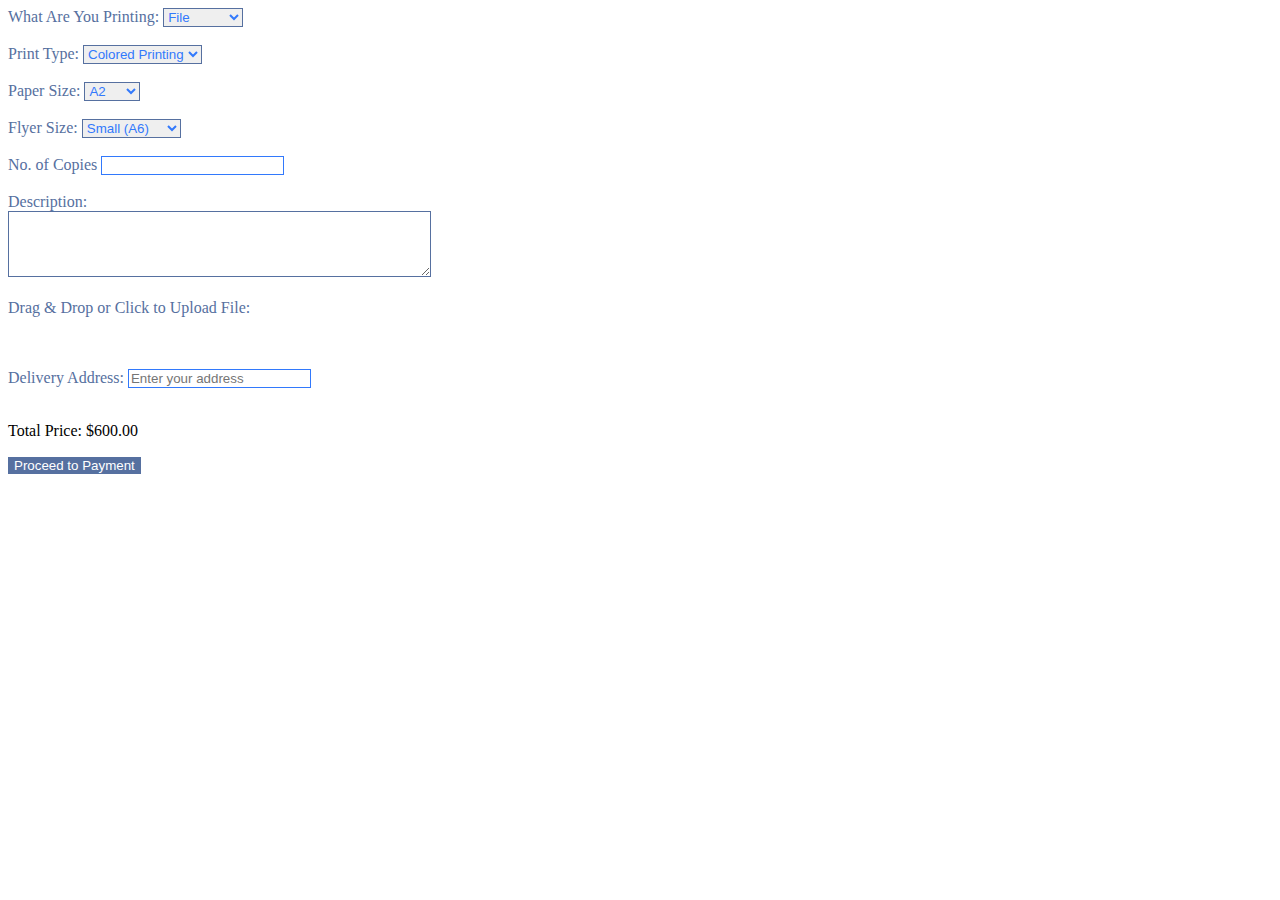
<file: view/test.html>
<!DOCTYPE html>
<html lang="en">
<head>
    <meta charset="UTF-8">
    <meta name="viewport" content="width=device-width, initial-scale=1.0">
    <title>Print Order</title>
    <script>
         function updateTotalPrice() {
            const printTypeSelect = document.getElementById("printType");
            const paperTypeSelect = document.getElementById("paperType");
            const flyerSizeSelect = document.getElementById("flyerSize");

            const prices = {
                printType: {
                    colored: 200,         // Prices for different print types
                    blackWhite: 200
                },
                paperType: {
                    a2: 100,              // Prices for different paper types
                    a3: 200,
                    a4: 100,
                    other: 500
                },
                flyerSize: {
                    small: 300,           // Prices for different flyer sizes
                    medium: 500,
                    large: 4300,
                    custom: 100.
                }
            };

            const selectedPrintType = printTypeSelect.value;
            const selectedPaperType = paperTypeSelect.value;
            const selectedFlyerSize = flyerSizeSelect.value;

            const printTypePrice = prices.printType[selectedPrintType] || 0;
            const paperTypePrice = prices.paperType[selectedPaperType] || 0;
            const flyerSizePrice = prices.flyerSize[selectedFlyerSize] || 0;

            const totalPrice = printTypePrice + paperTypePrice + flyerSizePrice;

            document.getElementById("totalPrice").textContent = `$${totalPrice.toFixed(2)}`;
        }

        window.addEventListener("DOMContentLoaded", () => {
            const formElements = [
                "printType",
                "paperType",
                "flyerSize"
            ];

            formElements.forEach((elementId) => {
                const element = document.getElementById(elementId);
                element.addEventListener("change", updateTotalPrice);
            });

            // Initialize total price
            updateTotalPrice();
        });
    </script>
</head>
<body>
    <form action="payment.html" method="post" enctype="multipart/form-data">
        <!-- Print Type -->
        <label for="printType" style="color: #5670A0;">What Are You Printing:</label>
        <select id="printType" style="color: #3279FC; border: 1px solid #5670A0;" name="printType">
            <option value="colored" style="color: #3279FC;">File</option>
            <option value="blackWhite" style="color: #3279FC;">Flyer</option>
            <option value="blackWhite" style="color: #3279FC;">Books</option>
            <option value="blackWhite" style="color: #3279FC;">Magazine</option>
            <option value="blackWhite" style="color: #3279FC;">Journal</option>
        </select>
        <br><br>

        <!-- Print Type -->
        <label for="printType" style="color: #5670A0;">Print Type:</label>
        <select id="printType" style="color: #3279FC; border: 1px solid #5670A0;" name="printType">
            <option value="colored" style="color: #3279FC;">Colored Printing</option>
            <option value="blackWhite" style="color: #3279FC;">Black and White</option>
        </select>
        <br><br>

        <!-- Paper Type -->
        <label for="paperType" style="color: #5670A0;">Paper Size:</label>
        <select id="paperType" style="color: #3279FC; border: 1px solid #5670A0;" name="paperType">
            <option value="a2" style="color: #3279FC;">A2</option>
            <option value="a3" style="color: #3279FC;">A3</option>
            <option value="a4" style="color: #3279FC;">A4</option>
            <option value="other" style="color: #3279FC;">Other</option>
        </select>
        <br><br>

        <!-- Flyer Size -->
        <label for="flyerSize" style="color: #5670A0;">Flyer Size:</label>
        <select id="flyerSize" style="color: #3279FC; border: 1px solid #5670A0;" name="flyerSize">
            <option value="small" style="color: #3279FC;">Small (A6)</option>
            <option value="medium" style="color: #3279FC;">Medium (A5)</option>
            <option value="large" style="color: #3279FC;">Large (A4)</option>
            <option value="custom" style="color: #3279FC;">Custom</option>
        </select>
        <br><br>

        <label for="numOfCopies" style="color: #5670A0;">No. of Copies</label>
        <input type="number" id="numOfCopies" name="numOfCopies" placeholder=" " style="color: #3279FC; border: 1px solid #3279FC;">
        <br><br>

        <!-- Description -->
        <label for="description" style="color: #5670A0;">Description:</label><br>
        <textarea id="description" name="description" rows="4" cols="50" style="color: #3279FC; border: 1px solid #5670A0;"></textarea>
        <br><br>

        <!-- Upload File -->
        <div id="fileUploadDropArea">
            <label for="fileUpload" style="color: #5670A0;">Drag & Drop or Click to Upload File:</label>
            <input type="file" id="fileUpload" name="fileUpload" style="display: none;">
        </div>
        <p id="selectedFileName"></p>
        <br><br>

        <!-- Delivery Address -->
        <label for="deliveryAddress" style="color: #5670A0;">Delivery Address:</label>
        <input type="text" id="deliveryAddress" name="deliveryAddress" placeholder="Enter your address" style="color: #3279FC; border: 1px solid #3279FC;">
        <br><br>

        <!-- Total Price -->
        <p>Total Price: <span id="totalPrice">$0.00</span></p>

        <!-- Payment Button -->
        <input type="submit" value="Proceed to Payment" style="color: #fff; background-color: #5670A0; border: none;">
    </form>
</body>
</html>
</file>
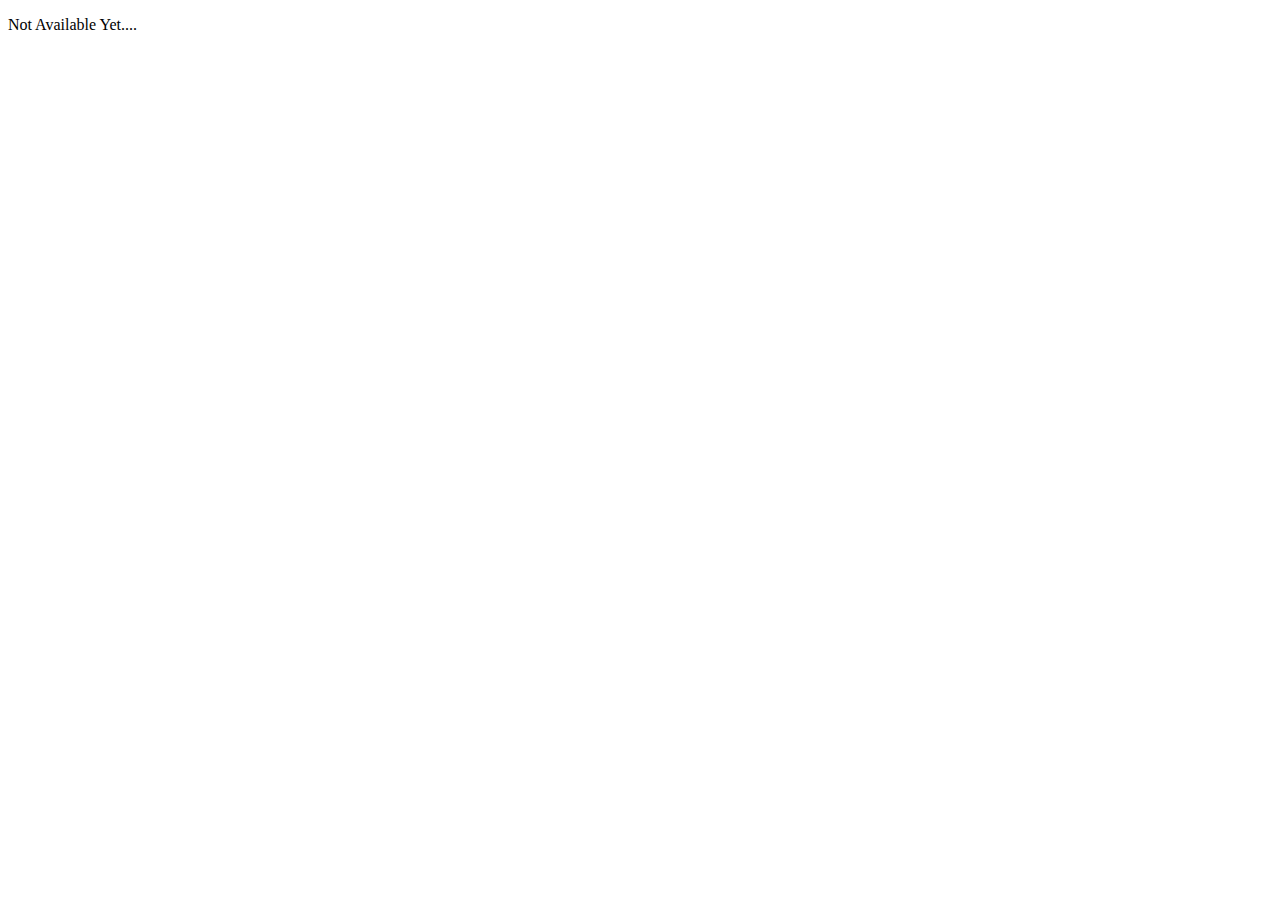
<file: view/websiteorder.html>
<!DOCTYPE html>
<html lang="en">
<head>
    <meta charset="UTF-8">
    <meta name="viewport" content="width=device-width, initial-scale=1.0">
    <title>Document</title>
</head>
<body>
    <p>Not Available Yet....</p>
</body>
</html>
</file>
